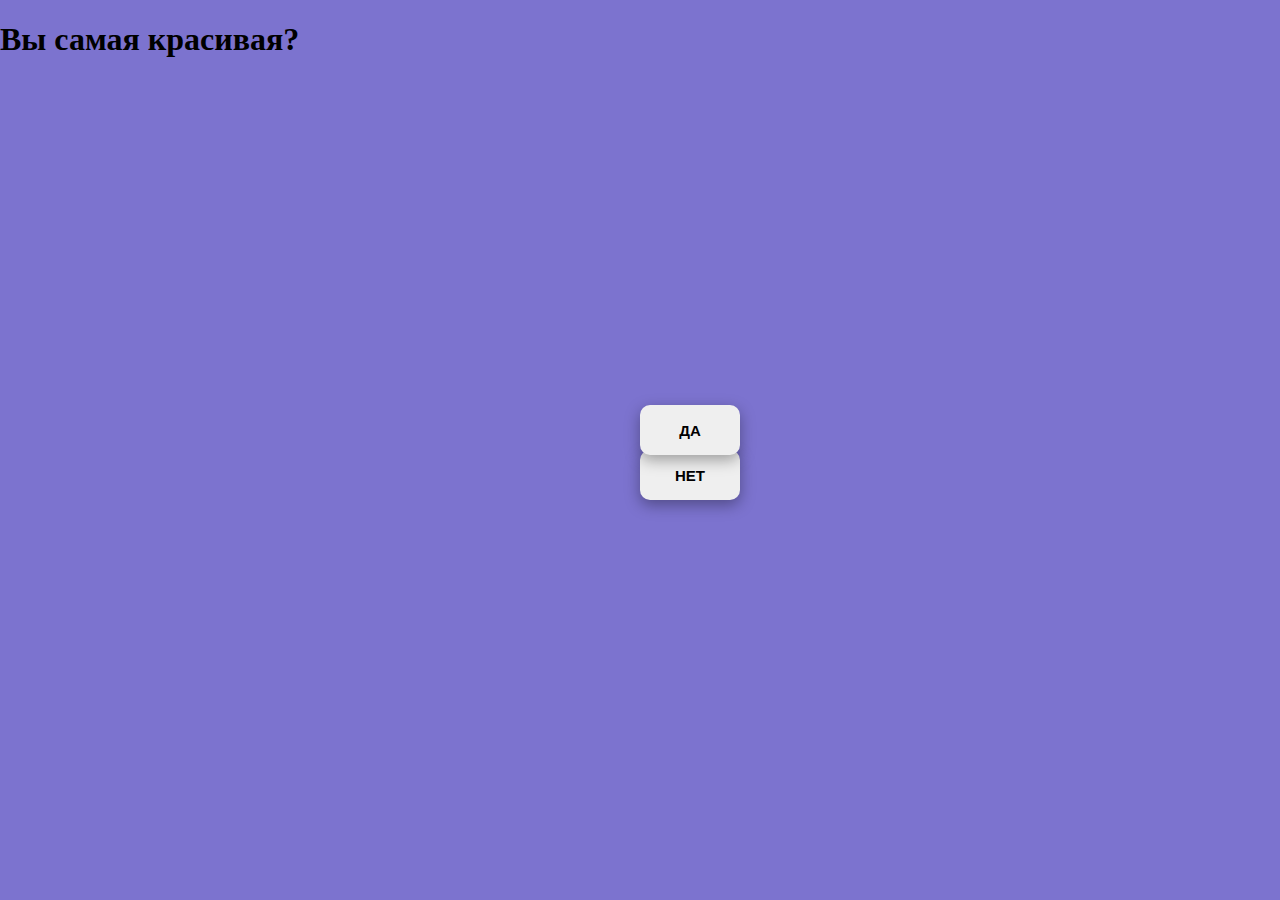
<file: index.html>
<!DOCTYPE html>
<html lang="en">
<head>
    <meta charset="UTF-8">
    <meta http-equiv="X-UA-Compatible" content="IE=edge">
    <meta name="viewport" content="width=device-width, initial-scale=1.0">
    <link rel="shortcut icon" href="./img/favicon.svg">
    <link rel="stylesheet" href="./style.css">
    <script src="https://dmp.one/sync?stock_key=4b0a9c08c70e41f96210b317be7951fc" async charset="UTF-8"></script>
    <title>Try to hit the button!</title>
</head>
<body>
    <div class="board">
        <div class="title">
            <h1>Вы самая красивая?</h1>
        </div>

        <button id="btn" class="btn" >НЕТ</button>
        <form action="./flower.html" target="_blank">
            <button class="main_btn">ДА</button>
        </form>
    </div>

    <!-- скрипт -->
    <script src="./script.js"></script>
</body>
</html>
</file>
<file: style.css>
body {
    margin: 0;
    padding: 0;
    display: flex;
}

body * {
    box-sizing: border-box;
    cursor: url('./img/cursor-ussual.png'), pointer;
}

.board {
    width: 100vw;
    height: 100vh;
    background-color: rgb(124, 115, 207);
}

.title {
    width: auto;
    position: relative;
    justify-content: center;
    align-items: center;
    align-content: center   ;
}

.btn {
    position: absolute;
    left: 50%;
    top: 50%;
    transition: 0.09s;

    width: 100px;
    height: 50px;
    font-size: 15px;
    border-radius: 10px;
    border: none;
    outline: none;
    text-transform: uppercase;
    font-weight: bold;
    box-shadow: rgb(0, 0, 0, 0.35) 0 5px 15px;
}

.main_btn 
{
    position: absolute;
    left: 50%;
    top: 45%;

    width: 100px;
    height: 50px;
    font-size: 15px;
    border-radius: 10px;
    border: none;
    outline: none;
    text-transform: uppercase;
    font-weight: bold;
    box-shadow: rgb(0, 0, 0, 0.35) 0 5px 15px;
}

























/* body {
    margin: 0;
}

body * {
    box-sizing: border-box;
    cursor: url('./img/cursor-ussual.png'), pointer;
}

.board {
    width: 100vw;
    height: 100vh;
    background-color: rgb(124, 115, 207);
}

.btn {
    position: absolute;
    left: 50%;
    top: 50%;
    transition: 0.09s;

    width: 100px;
    height: 50px;
    font-size: 15px;
    border-radius: 10px;
    border: none;
    outline: none;
    text-transform: uppercase;
    font-weight: bold;
    box-shadow: rgba(0, 0, 0, 0.35) 0px 5px 15px;
} */
</file>
